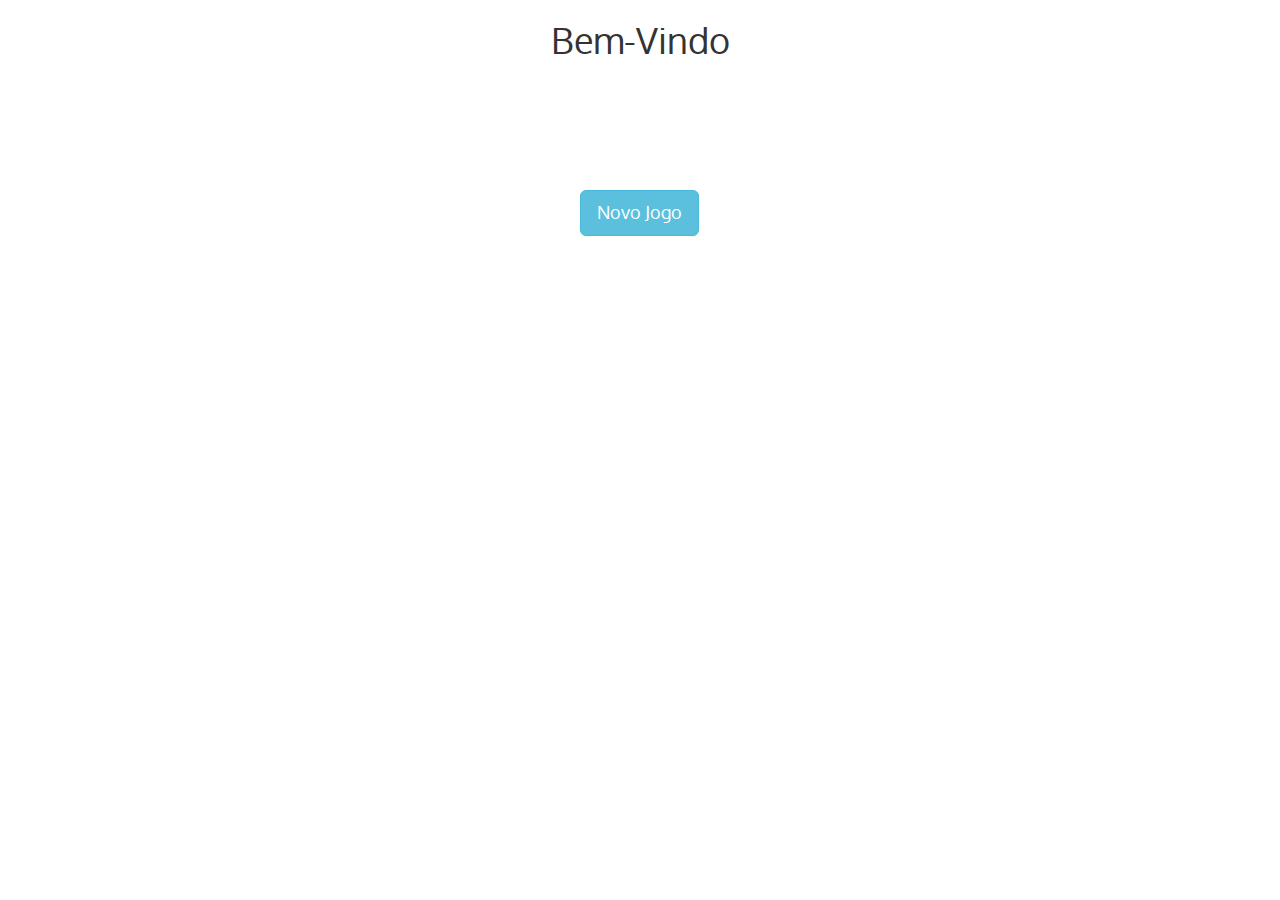
<file: index.html>
<!doctype HTML>
<html>
  <head>
    <link rel="stylesheet" href="./css/bootstrap.css">
    <link rel="stylesheet" href="./css/turing.css">
    <script src="//code.jquery.com/jquery-1.10.2.min.js"></script>
    <script src="./js/index.js"></script>
  </head>
  <body>
    <h1 class="text-center">Bem-Vindo</h1>
    <br><br><br><br>
    <div class="row greeter text-center">
      <div class="col-md-12">
        <div class="row fst-step">
          <div class="col-md-4"></div>
          <div class="col-md-4">
            <br><br>
            <button type="button" id="game" class="btn btn-info btn-lg">Novo Jogo</button>
          </div>
          <div class="col-md-4"></div>
        </div>
        <div class="row snd-step">
          <br>
          <div class="col-md-6 right-col">
            <br><br><br>
            <a class="btn btn-info btn-lg" id="new-game" href="perg.html">Eu vou fazer as perguntas</a>
          </div>
          <div class="col-md-6 left-col">
            <br><br><br>
            <a class="btn btn-info btn-lg" href="resp.html">Eu vou dar as respostas</a>
          </div>
        </div>
      </div>
    </div>
  </body>
</html>
</file>
<file: css/turing.css>
.greeter{
  height: 150px;
}

.right-col{
  height:150px;
  vertical-align: middle;
  border-right: 1px solid black;
}

.left-col{
  height:150px;
  vertical-align: middle;
}
</file>
